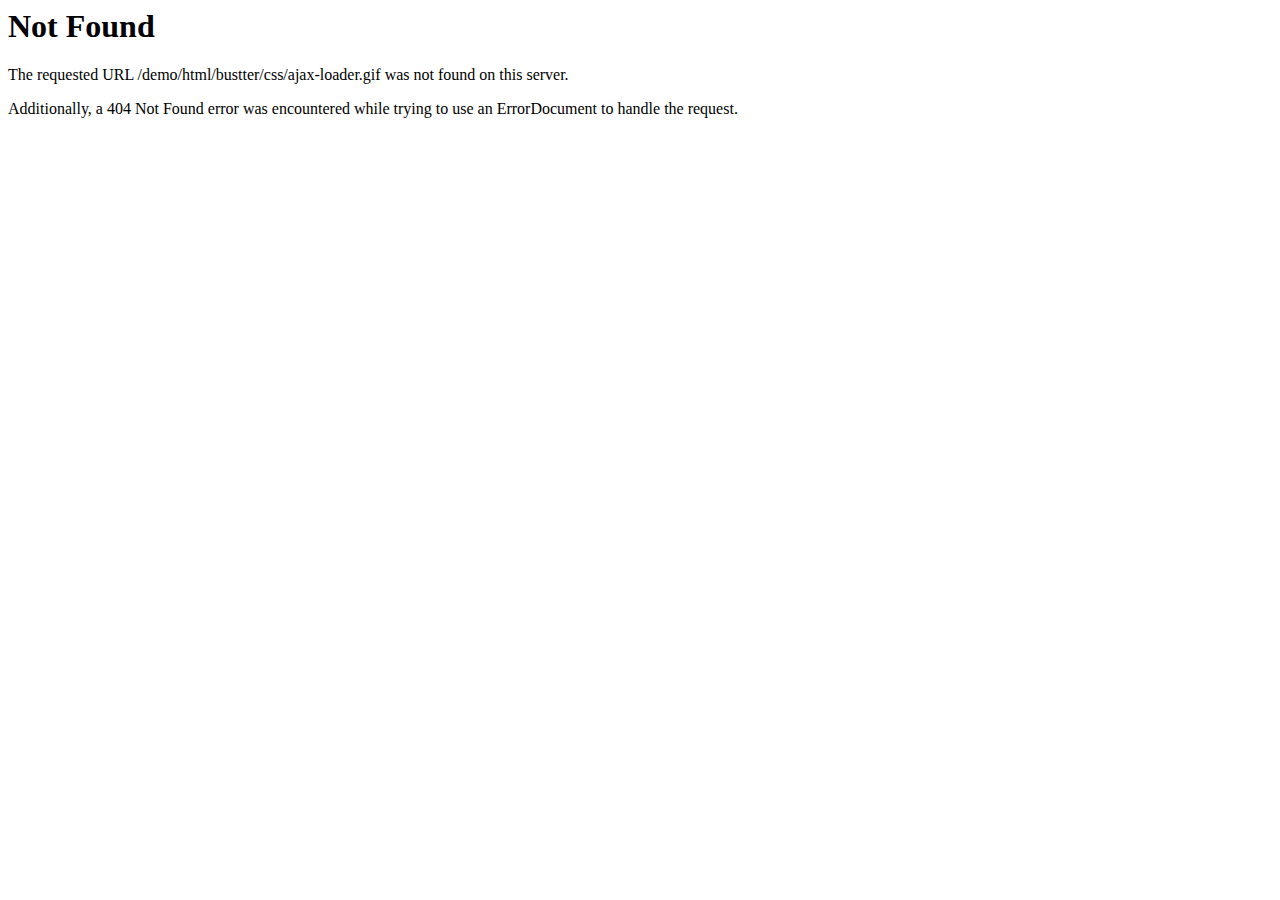
<file: IW_G6/IMDeustoB/static/css/ajax-loader.html>
<!DOCTYPE HTML PUBLIC "-//IETF//DTD HTML 2.0//EN">
<html><head>
<title>404 Not Found</title>
</head><body>
<h1>Not Found</h1>
<p>The requested URL /demo/html/bustter/css/ajax-loader.gif was not found on this server.</p>
<p>Additionally, a 404 Not Found
error was encountered while trying to use an ErrorDocument to handle the request.</p>
</body></html>
</file>
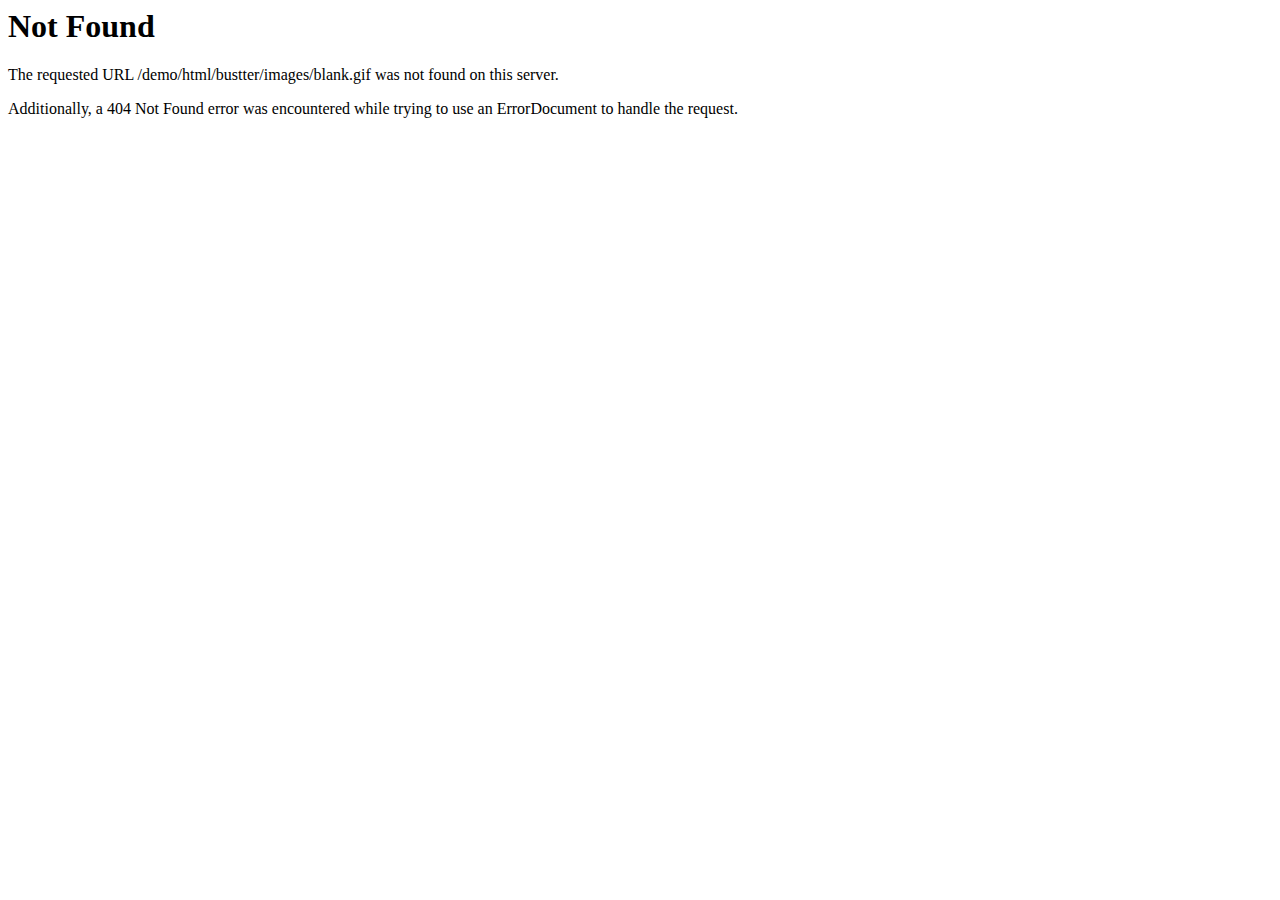
<file: IW_G6/IMDeustoB/static/images/blank.html>
<!DOCTYPE HTML PUBLIC "-//IETF//DTD HTML 2.0//EN">
<html><head>
<title>404 Not Found</title>
</head><body>
<h1>Not Found</h1>
<p>The requested URL /demo/html/bustter/images/blank.gif was not found on this server.</p>
<p>Additionally, a 404 Not Found
error was encountered while trying to use an ErrorDocument to handle the request.</p>
</body></html>
</file>
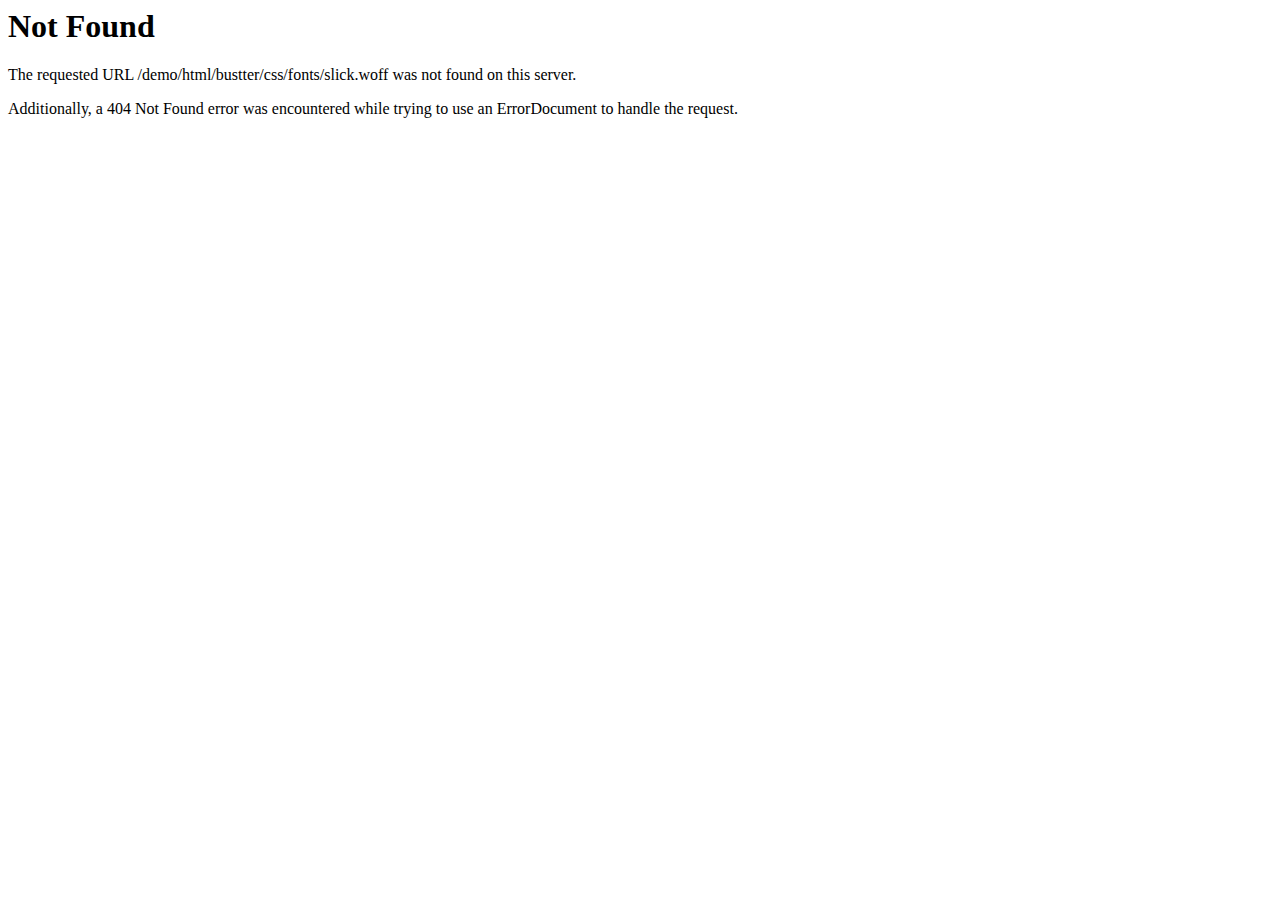
<file: IW_G6/IMDeustoB/static/css/fonts/slick-2.html>
<!DOCTYPE HTML PUBLIC "-//IETF//DTD HTML 2.0//EN">
<html><head>
<title>404 Not Found</title>
</head><body>
<h1>Not Found</h1>
<p>The requested URL /demo/html/bustter/css/fonts/slick.woff was not found on this server.</p>
<p>Additionally, a 404 Not Found
error was encountered while trying to use an ErrorDocument to handle the request.</p>
</body></html>
</file>
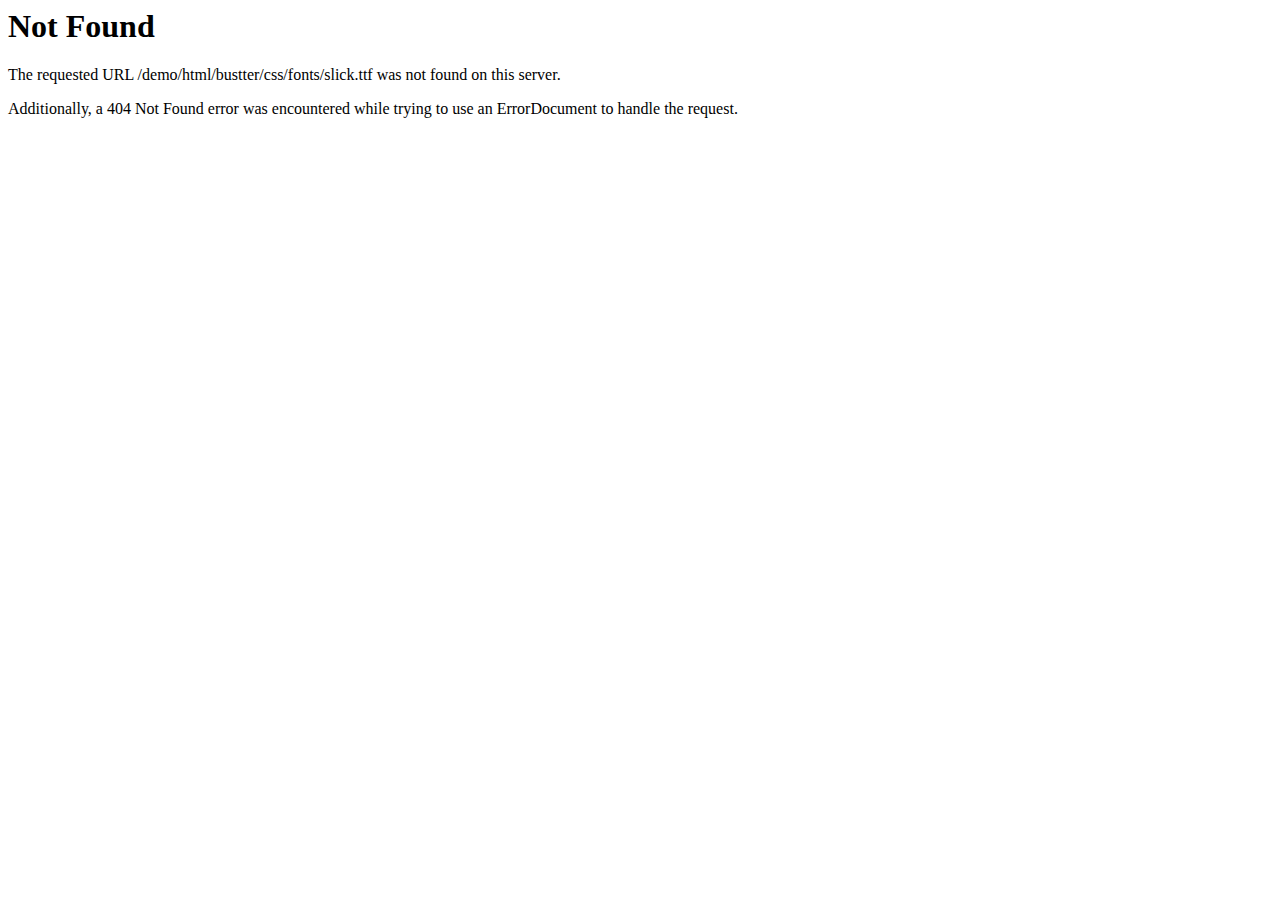
<file: IW_G6/IMDeustoB/static/css/fonts/slick-3.html>
<!DOCTYPE HTML PUBLIC "-//IETF//DTD HTML 2.0//EN">
<html><head>
<title>404 Not Found</title>
</head><body>
<h1>Not Found</h1>
<p>The requested URL /demo/html/bustter/css/fonts/slick.ttf was not found on this server.</p>
<p>Additionally, a 404 Not Found
error was encountered while trying to use an ErrorDocument to handle the request.</p>
</body></html>
</file>
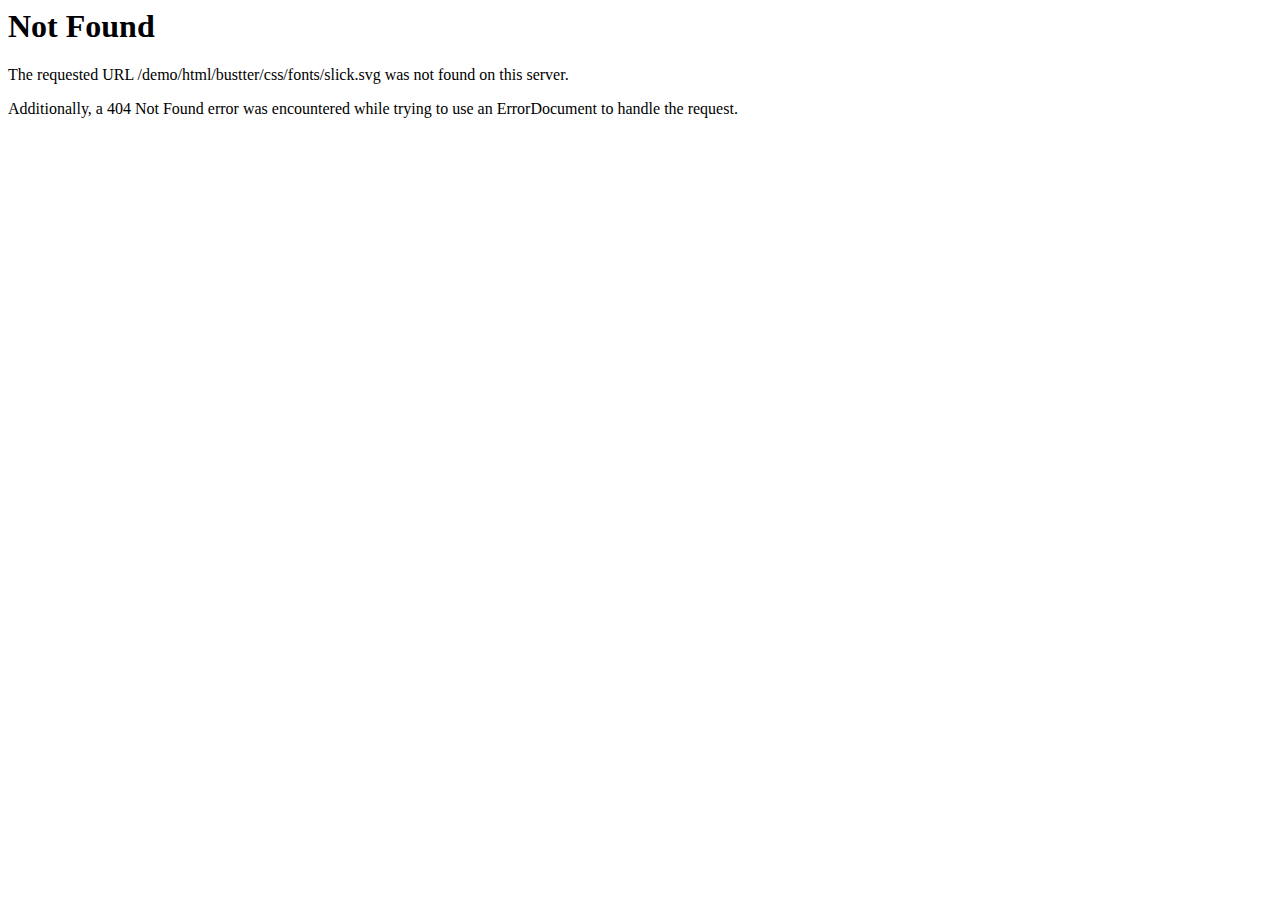
<file: IW_G6/IMDeustoB/static/css/fonts/slick-4.html>
<!DOCTYPE HTML PUBLIC "-//IETF//DTD HTML 2.0//EN">
<html><head>
<title>404 Not Found</title>
</head><body>
<h1>Not Found</h1>
<p>The requested URL /demo/html/bustter/css/fonts/slick.svg was not found on this server.</p>
<p>Additionally, a 404 Not Found
error was encountered while trying to use an ErrorDocument to handle the request.</p>
</body></html>
</file>
